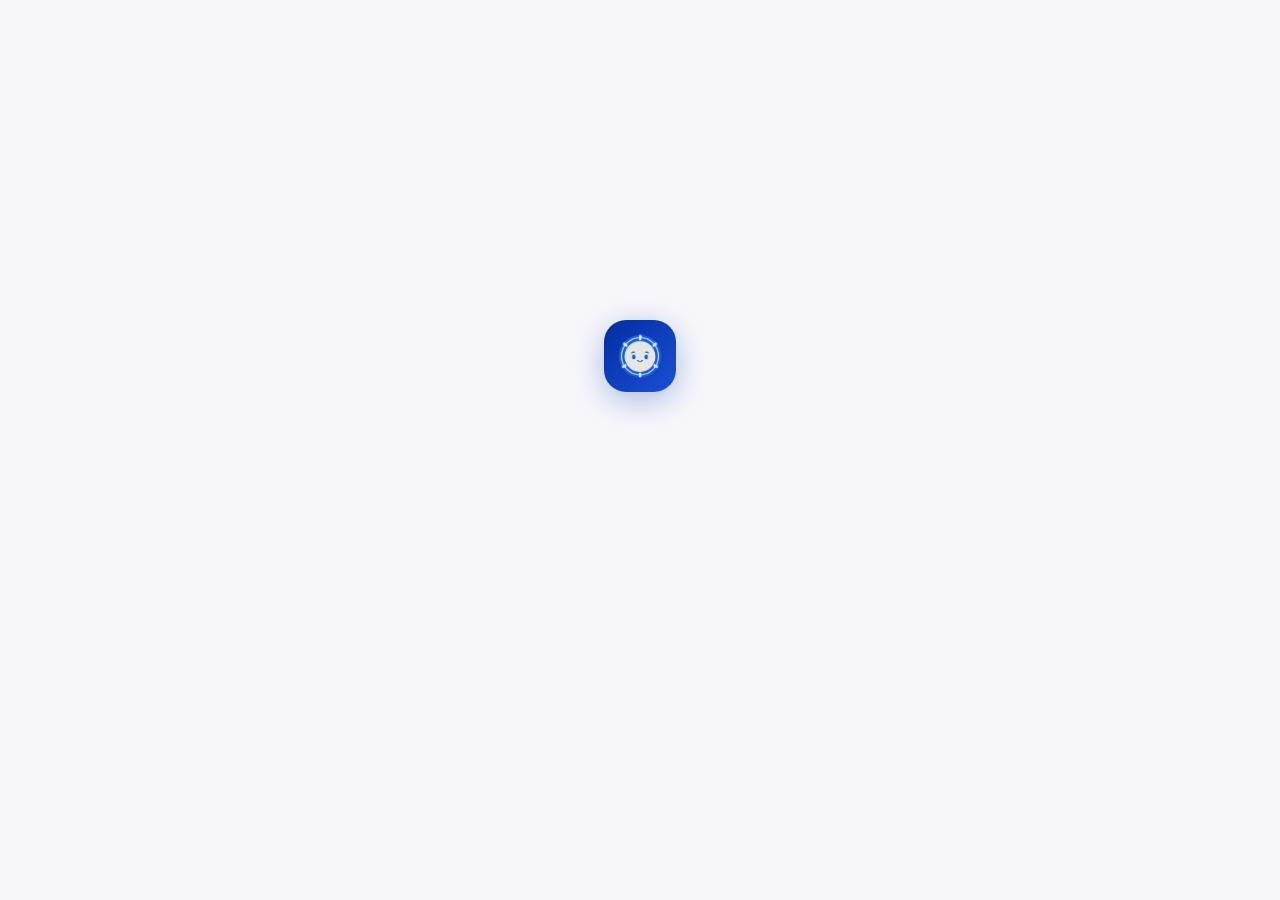
<file: templates/index.html>
<!DOCTYPE html>
<html lang="en">
<head>
  <meta charset="UTF-8"/>
  <meta name="viewport" content="width=device-width, initial-scale=1.0"/>
  <title>Samphor Expert System</title>
  <link rel="preconnect" href="https://fonts.googleapis.com">
  <link rel="preconnect" href="https://fonts.gstatic.com" crossorigin>
  <link href="https://fonts.googleapis.com/css2?family=Manrope:wght@400;500;600;700&family=DM+Sans:opsz,wght@9..40,400;9..40,500&display=swap" rel="stylesheet">
  <link rel="stylesheet" href="/static/drum-mode.css">
<style>
*, *::before, *::after { box-sizing: border-box; margin: 0; padding: 0; }

:root {
  --red:        #CC0001;
  --navy:       #032EA1;
  --ink:        #160211;
  --ink-mid:    rgba(22,2,17,0.55);
  --ink-faint:  rgba(22,2,17,0.07);
  --glass:      rgba(255,255,255,0.60);
  --glass-b:    rgba(255,255,255,0.88);
  --bub-shadow: 0 2px 12px rgba(3,46,161,0.08), 0 0 0 1px rgba(22,2,17,0.055);
}

html, body {
  height: 100%; overflow: hidden;
  font-family: 'Manrope', sans-serif;
  background: #f7f7fb;
}

/* ─── BUBBLE CANVAS ─────────────────────────────────────────────── */
#bubble-canvas {
  position: fixed; inset: 0;
  pointer-events: none; z-index: 0;
  overflow: hidden;
}
.b-bubble {
  position: absolute;
  border-radius: 50%;
  will-change: transform, opacity, background;
  animation: bubbleRise linear forwards;
}
@keyframes bubbleRise {
  0%   { transform: translateY(0)   scale(1);    opacity: 0; }
  8%   { opacity: 1; }
  40%  { transform: translateY(calc(var(--dist) * 0.4)) scale(0.95); opacity: 0.85; }
  55%  { transform: translateY(calc(var(--dist) * 0.55)) scale(0.7);  opacity: 0.4; }
  100% { transform: translateY(var(--dist))             scale(0.08); opacity: 0; }
}

/* ─── APP SHELL ─────────────────────────────────────────────────── */
.app {
  position: relative; z-index: 1;
  width: 100%; max-width: 860px;
  height: 100vh; margin: 0 auto;
  display: flex; flex-direction: column;
}

/* ─── INTRO OVERLAY ─────────────────────────────────────────────── */
#intro-overlay {
  position: fixed; inset: 0; z-index: 50;
  display: flex; flex-direction: column;
  align-items: center; justify-content: center;
  background: #f7f7fb;
  transition: opacity 0.6s ease;
}
#intro-overlay.hidden { opacity: 0; pointer-events: none; }

/* Icon wrapper */
#intro-icon {
  position: relative;
  display: flex; align-items: center; justify-content: center;
  opacity: 0;
  transform: translateY(-60px);
  transition: transform 0.7s cubic-bezier(0.34,1.56,0.64,1), opacity 0.5s ease;
  margin-bottom: 40px;
}
#intro-icon.dropped {
  opacity: 1;
  transform: translateY(0);
}

/* The icon box itself */
.intro-logo {
  width: 72px; height: 72px;
  background: linear-gradient(135deg, var(--navy) 0%, #1a4fd6 100%);
  border-radius: 22px;
  display: flex; align-items: center; justify-content: center;
  box-shadow: 0 8px 32px rgba(3,46,161,0.30);
  position: relative; z-index: 2;
}

/* Light beams */
.beam-ring {
  position: absolute;
  border-radius: 50%;
  background: radial-gradient(circle, rgba(3,46,161,0.18) 0%, transparent 70%);
  animation: none;
  opacity: 0;
  z-index: 1;
}
.beam-ring.active {
  animation: beamPulse 1.8s ease-out forwards;
}
.beam-ring:nth-child(1) { width: 160px; height: 160px; animation-delay: 0s; }
.beam-ring:nth-child(2) { width: 260px; height: 260px; animation-delay: 0.2s; background: radial-gradient(circle, rgba(204,0,1,0.10) 0%, transparent 70%); }
.beam-ring:nth-child(3) { width: 380px; height: 380px; animation-delay: 0.4s; }
@keyframes beamPulse {
  0%   { opacity: 0;    transform: scale(0.3); }
  30%  { opacity: 1; }
  100% { opacity: 0;    transform: scale(1); }
}

/* Typewriter text */
#intro-text {
  font-size: 30px; font-weight: 400;
  color: var(--ink-mid); text-align: center;
  min-height: 44px; max-width: 640px;
  opacity: 0; transition: opacity 0.4s ease;
  line-height: 1.5; margin-bottom: 0;
}
#intro-text.visible { opacity: 1; }
#intro-text .cursor {
  display: inline-block; width: 3px; height: 1em;
  background: var(--navy); margin-left: 2px;
  vertical-align: text-bottom;
  animation: blink 0.8s step-end infinite;
}
@keyframes blink { 0%,100%{opacity:1} 50%{opacity:0} }

/* Rapport questions in intro */
#intro-questions {
  margin-top: 32px;
  display: flex; flex-direction: column; gap: 10px;
  align-items: center; width: 100%; max-width: 580px;
  opacity: 0; transition: opacity 0.4s ease;
  padding: 0 24px;
}
#intro-questions.visible { opacity: 1; }

.intro-input-wrap {
  display: flex; gap: 10px; width: 100%;
  background: #fff;
  border: 2px solid rgba(3,46,161,0.22);
  border-radius: 16px; padding: 10px 12px 10px 20px;
  box-shadow: 0 2px 12px rgba(3,46,161,0.08);
  transition: border-color 0.2s, box-shadow 0.2s;
  cursor: text;
}
.intro-input-wrap:focus-within {
  border-color: rgba(3,46,161,0.45);
  box-shadow: 0 2px 20px rgba(3,46,161,0.14), 0 0 0 3px rgba(3,46,161,0.06);
}
#intro-answer {
  flex: 1; border: none; outline: none;
  font-size: 22px; font-family: 'Manrope', sans-serif;
  color: var(--ink); background: transparent;
  padding: 8px 0; min-height: 48px;
}
#intro-answer::placeholder { color: #9aa3b2; }
#intro-submit {
  background: var(--navy);
  border: none; border-radius: 10px;
  width: 46px; height: 46px;
  display: flex; align-items: center; justify-content: center;
  cursor: pointer;
  box-shadow: 0 2px 8px rgba(3,46,161,0.28);
  transition: background 0.18s, transform 0.12s;
  flex-shrink: 0; align-self: center;
}
#intro-submit:hover { background: #1a4fd6; transform: scale(1.07); }
#intro-submit:active { background: #021f80; transform: scale(0.95); }

/* ─── LANDING ────────────────────────────────────────────────────── */
#landing {
  position: absolute; inset: 0;
  display: flex; flex-direction: column;
  align-items: center; justify-content: center;
  padding: 40px 24px 20px;
  transition: opacity 0.3s ease, transform 0.3s ease;
}
.logo-mark {
  width: 52px; height: 52px;
  background: linear-gradient(135deg, var(--navy) 0%, #1a4fd6 100%);
  border-radius: 16px;
  display: flex; align-items: center; justify-content: center;
  margin-bottom: 20px; flex-shrink: 0;
  box-shadow: 0 4px 20px rgba(3,46,161,0.26);
}
.heading {
  font-size: 26px; font-weight: 500;
  color: var(--ink); text-align: center;
  margin-bottom: 6px; letter-spacing: -0.3px;
}
.subheading {
  font-size: 14px; color: var(--ink-mid);
  text-align: center; margin-bottom: 32px; font-weight: 400;
}
.suggestions-label {
  font-size: 11px; font-weight: 700;
  color: var(--ink-mid); text-transform: uppercase;
  letter-spacing: 0.08em; margin-bottom: 12px; text-align: center;
}
.landing-chips {
  display: flex; flex-wrap: wrap;
  gap: 8px; justify-content: center; max-width: 620px;
}

body.chat-active #landing {
  opacity: 0; transform: translateY(-20px); pointer-events: none;
}

/* ─── CHAT BOX ───────────────────────────────────────────────────── */
#chat-box {
  position: absolute; inset: 0;
  display: flex; flex-direction: column;
  overflow-y: auto; padding: 20px 24px 8px;
  gap: 4px; opacity: 0; pointer-events: none;
  transition: opacity 0.3s ease; scroll-behavior: smooth;
}
#chat-box::-webkit-scrollbar { width: 3px; }
#chat-box::-webkit-scrollbar-thumb { background: rgba(3,46,161,0.15); border-radius: 3px; }
body.chat-active #chat-box { opacity: 1; pointer-events: auto; }

/* ─── FLOATING ACTION BUTTONS ────────────────────────────────────── */
.action-bar {
  position: fixed; bottom: 96px;
  right: calc(50% - 430px + 16px);
  display: none; gap: 6px; z-index: 10;
  flex-direction: column; align-items: flex-end;
}
body.chat-active .action-bar { display: flex; }
@media (max-width: 900px) { .action-bar { right: 16px; } }

.action-btn {
  background: var(--glass); border: 1px solid var(--glass-b);
  backdrop-filter: blur(12px); -webkit-backdrop-filter: blur(12px);
  border-radius: 20px; padding: 7px 14px;
  font-family: 'Manrope', sans-serif; font-size: 11px;
  font-weight: 600; color: var(--ink-mid);
  letter-spacing: 0.06em; text-transform: uppercase;
  cursor: pointer; white-space: nowrap;
  box-shadow: 0 2px 8px rgba(3,46,161,0.10);
  transition: background 0.18s, color 0.18s, box-shadow 0.18s, transform 0.12s;
}
.action-btn:hover {
  background: #fff; color: var(--navy);
  box-shadow: 0 4px 16px rgba(3,46,161,0.18); transform: translateY(-1px);
}
.action-btn:active { transform: translateY(0); }
.action-btn.danger:hover { color: var(--red); }

/* ─── MESSAGES ───────────────────────────────────────────────────── */
@keyframes floatUp {
  from { opacity: 0; transform: translateY(14px); }
  to   { opacity: 1; transform: translateY(0); }
}
.msg-group {
  display: flex; flex-direction: column;
  max-width: 76%; gap: 4px;
  animation: floatUp 0.28s cubic-bezier(0.22,0.61,0.36,1) both;
}
.msg-group.user { align-self: flex-end; align-items: flex-end; }
.msg-group.bot  { align-self: flex-start; align-items: flex-start; }

/* Bot label row — icon + text */
.msg-label {
  display: flex; align-items: center; gap: 5px;
  font-size: 10px; font-weight: 600;
  color: var(--ink-mid); text-transform: uppercase;
  letter-spacing: 0.09em; padding: 0 2px;
}
.msg-label .bot-icon {
  width: 16px; height: 16px;
  background: linear-gradient(135deg, var(--navy) 0%, #1a4fd6 100%);
  border-radius: 5px;
  display: flex; align-items: center; justify-content: center;
  flex-shrink: 0;
}

.msg-bubble {
  padding: 11px 14px; font-size: 14px;
  color: var(--ink); font-weight: 400;
  line-height: 1.65; word-break: break-word;
  box-shadow: var(--bub-shadow);
  transition: box-shadow 0.2s;
}
.msg-bubble:hover { box-shadow: 0 4px 18px rgba(3,46,161,0.11), 0 0 0 1px rgba(22,2,17,0.07); }
.msg-group.user .msg-bubble {
  background: linear-gradient(135deg, rgba(204,0,1,0.07) 0%, rgba(204,0,1,0.03) 100%);
  border: 1px solid rgba(204,0,1,0.14);
  border-radius: 14px 14px 4px 14px;
}
.msg-group.bot .msg-bubble {
  background: linear-gradient(135deg, rgba(3,46,161,0.07) 0%, rgba(3,46,161,0.03) 100%);
  border: 1px solid rgba(3,46,161,0.12);
  border-radius: 14px 14px 14px 4px;
}
.msg-bubble p { margin: 0 0 4px; }
.msg-bubble p:last-child { margin-bottom: 0; }
.msg-bubble ol { padding-left: 18px; margin: 4px 0; }
.msg-bubble li { margin: 3px 0; }

.confidence-score {
  font-size: 10px; color: rgba(3,46,161,0.42);
  padding: 0 2px; font-weight: 500;
}

/* ─── FEEDBACK ───────────────────────────────────────────────────── */
.feedback-row { display: flex; gap: 2px; margin-top: 1px; }
.fb-btn {
  background: none; border: none; cursor: pointer;
  width: 26px; height: 26px;
  display: flex; align-items: center; justify-content: center;
  border-radius: 6px; opacity: 0.28;
  transition: opacity 0.15s, background 0.15s, transform 0.12s;
}
.fb-btn:hover { opacity: 0.75; background: var(--ink-faint); transform: scale(1.15); }
.fb-btn.active { opacity: 1; }
.feedback-row.voted .fb-btn { cursor: default; }

/* ─── CHIPS ──────────────────────────────────────────────────────── */
.chip {
  background: var(--glass); border: 1px solid var(--glass-b);
  backdrop-filter: blur(8px); -webkit-backdrop-filter: blur(8px);
  border-radius: 20px; padding: 9px 16px;
  font-size: 13px; font-family: 'DM Sans', sans-serif;
  color: var(--ink); cursor: pointer; font-weight: 500;
  box-shadow: 0 1px 6px rgba(3,46,161,0.07), 0 0 0 1px rgba(22,2,17,0.05);
  transition: background 0.18s, box-shadow 0.18s, transform 0.12s, border-color 0.18s;
}
.chip:hover {
  background: #fff; border-color: rgba(3,46,161,0.24);
  box-shadow: 0 3px 14px rgba(3,46,161,0.13); transform: translateY(-2px);
}
.chip:active { transform: translateY(0); }
.reply-chips {
  display: flex; flex-wrap: wrap; gap: 6px; padding: 4px 0 6px;
  animation: floatUp 0.28s cubic-bezier(0.22,0.61,0.36,1) both;
  animation-delay: 0.08s;
}

/* ─── TYPING INDICATOR ───────────────────────────────────────────── */
.typing-indicator {
  align-self: flex-start; display: none; gap: 5px; align-items: center;
  padding: 12px 16px;
  background: linear-gradient(135deg, rgba(3,46,161,0.07) 0%, rgba(3,46,161,0.03) 100%);
  border: 1px solid rgba(3,46,161,0.12);
  border-radius: 14px 14px 14px 4px;
  box-shadow: var(--bub-shadow); margin-top: 2px;
}
.typing-indicator span {
  display: inline-block; width: 7px; height: 7px;
  background: rgba(3,46,161,0.42); border-radius: 50%;
  animation: bounce 1.2s infinite;
}
.typing-indicator span:nth-child(2) { animation-delay: 0.2s; }
.typing-indicator span:nth-child(3) { animation-delay: 0.4s; }
@keyframes bounce {
  0%,60%,100% { transform: translateY(0); }
  30%          { transform: translateY(-6px); }
}

/* ─── MEDIA LINKS ────────────────────────────────────────────────── */
.media-links { display: flex; flex-direction: column; gap: 3px; padding: 2px 0; }
.media-link { font-size: 12px; color: var(--navy); text-decoration: none; opacity: 0.75; transition: opacity 0.15s; }
.media-link:hover { opacity: 1; text-decoration: underline; }

/* ─── DRUM IMAGE IN CHAT ─────────────────────────────────────────── */
.msg-drum-img {
  width: 100%; max-width: 380px;
  margin-bottom: 8px;
  border-radius: 16px; overflow: hidden;
  box-shadow: 0 4px 20px rgba(3,46,161,0.18);
  background: linear-gradient(135deg,rgba(3,46,161,0.06) 0%,rgba(3,46,161,0.02) 100%);
}
.msg-drum-img img {
  width: 100%; height: auto; display: block;
}

/* ─── WIKI IMAGE CARDS (2.5× original) ──────────────────────────── */
.wiki-images {
  display: flex; flex-wrap: wrap; gap: 12px;
  padding: 6px 0 8px;
  animation: floatUp 0.28s cubic-bezier(0.22,0.61,0.36,1) both;
  animation-delay: 0.12s;
}
.wiki-img-card {
  border-radius: 14px; overflow: hidden;
  border: 1px solid rgba(3,46,161,0.14);
  box-shadow: 0 3px 14px rgba(3,46,161,0.12);
  background: #fff;
  display: flex; flex-direction: column;
  width: 325px; flex-shrink: 0;
  transition: transform 0.15s, box-shadow 0.15s;
  text-decoration: none;
}
.wiki-img-card:hover {
  transform: translateY(-3px);
  box-shadow: 0 6px 24px rgba(3,46,161,0.22);
}
.wiki-img-card img {
  width: 100%; height: 215px;
  object-fit: cover; display: block;
}
.wiki-img-label {
  font-size: 13px; font-weight: 600;
  color: var(--ink-mid); padding: 8px 12px 10px;
  white-space: nowrap; overflow: hidden; text-overflow: ellipsis;
  letter-spacing: 0.02em;
}

/* ─── SAVE TOAST ─────────────────────────────────────────────────── */
#save-toast {
  position: fixed;
  bottom: 160px;
  right: calc(50% - 430px + 16px);
  background: #fff;
  border: 1px solid rgba(3,46,161,0.18);
  border-radius: 12px;
  padding: 12px 16px;
  box-shadow: 0 4px 24px rgba(3,46,161,0.16);
  font-size: 12px; font-family: 'Manrope', sans-serif;
  color: var(--ink); z-index: 20;
  max-width: 270px; line-height: 1.55;
  opacity: 0; transform: translateY(10px);
  transition: opacity 0.28s ease, transform 0.28s ease;
  pointer-events: none;
}
#save-toast.visible { opacity: 1; transform: translateY(0); }
#save-toast strong { color: var(--navy); display: block; margin-bottom: 2px; }
#save-toast span   { color: var(--ink-mid); font-size: 11px; }
@media (max-width: 900px) { #save-toast { right: 16px; } }

/* ─── INPUT BAR ──────────────────────────────────────────────────── */
.content-area { flex: 1; position: relative; min-height: 0; overflow: hidden; }
.input-bar-wrapper { flex-shrink: 0; padding: 10px 24px 24px; }
.input-bar {
  display: flex; align-items: center; gap: 2px;
  background: #fff;
  border: 1.5px solid rgba(22,2,17,0.20);
  border-radius: 14px; padding: 6px 8px 6px 16px;
  box-shadow: 0 2px 16px rgba(3,46,161,0.07);
  transition: border-color 0.2s, box-shadow 0.2s;
}
.input-bar:focus-within {
  border-color: rgba(3,46,161,0.40);
  box-shadow: 0 2px 20px rgba(3,46,161,0.14), 0 0 0 3px rgba(3,46,161,0.06);
}
#user-input {
  flex: 1; border: none; outline: none;
  font-size: 14px; font-family: 'Manrope', sans-serif;
  color: var(--ink); background: transparent; padding: 7px 0;
}
#user-input::placeholder { color: #9aa3b2; }
#user-input:disabled { opacity: 0.45; }

.icon-btn {
  background: none; border: none; cursor: pointer;
  width: 36px; height: 36px;
  display: flex; align-items: center; justify-content: center;
  border-radius: 8px; flex-shrink: 0; padding: 0;
  transition: background 0.15s, transform 0.12s;
}
.icon-btn:hover { background: var(--ink-faint); transform: scale(1.08); }
.icon-btn:active { transform: scale(0.96); }
.icon-btn:disabled { opacity: 0.35; cursor: default; }
.icon-btn:disabled:hover { background: none; transform: none; }

#send-btn {
  background: var(--navy); border-radius: 10px;
  width: 36px; height: 36px;
  box-shadow: 0 2px 8px rgba(3,46,161,0.28);
  transition: background 0.18s, box-shadow 0.18s, transform 0.12s;
}
#send-btn:hover { background: #1a4fd6; box-shadow: 0 4px 16px rgba(3,46,161,0.40); transform: scale(1.08); }
#send-btn:active { background: #021f80; transform: scale(0.95); box-shadow: 0 1px 6px rgba(3,46,161,0.20); }
#send-btn:disabled { background: rgba(3,46,161,0.22); box-shadow: none; transform: none; }
#send-btn svg { stroke: #fff; }

</style>
</head>
<body>

<!-- Floating bubble canvas -->
<div id="bubble-canvas" aria-hidden="true"></div>

<!-- ═══ Theatre Overlay (drum mode entrance) ════════════════════════
     Images start off-screen; JS adds .dm-in to trigger each slide.
     Side curtains reuse one image; right instance is CSS-mirrored.
══════════════════════════════════════════════════════════════════ -->
<div id="theatre-overlay" aria-hidden="true">

  <!-- Warm ember ambient glows — Fix 5 background dim, Fix 6 recolor -->
  <div class="stage-glow stage-glow-1"></div>
  <div class="stage-glow stage-glow-2"></div>
  <div class="stage-glow stage-glow-3"></div>

  <!-- Top curtain wrapper needed for ::before/::after shading overlays -->
  <div id="curtain-top-wrap">
    <img id="curtain-top" src="/images/top-curtain.png" alt="">
  </div>

  <div id="curtain-left-wrap">
    <img src="/images/side%20curtain.png" alt="">
  </div>
  <div id="curtain-right-wrap">
    <!-- scaleX(-1) on img via CSS — no separate right-side asset -->
    <img src="/images/side%20curtain.png" alt="">
  </div>

  <!-- Textile wrapper needed for ::before shading overlay -->
  <div id="textile-bottom-wrap">
    <img id="textile-bottom" src="/images/textiles.png" alt="">
  </div>

  <!-- statue-shake inner div handles horizontal tremor; outer wrap handles vertical rise -->
  <div id="statue-left-wrap">
    <div class="statue-shake">
      <img src="/images/statue.png" alt="">
    </div>
  </div>
  <div id="statue-right-wrap">
    <div class="statue-shake">
      <img src="/images/statue.png" alt="">
    </div>
  </div>

</div>

<!-- ═══ Drum UI (bot icon, drum circles, note lanes) ═══════════════ -->
<div id="drum-ui" aria-label="Drum play mode">
  <button id="drum-exit-btn" title="Back to chat">← Back to chat</button>

  <!-- Tutorial results — shown after all notes resolve -->
  <div id="tutorial-results" role="dialog" aria-modal="true" aria-label="Tutorial results">
    <div class="tr-card">
      <div class="tr-title">Tutorial complete</div>
      <div id="tr-pct">—</div>
      <div id="tr-detail">— / — notes hit</div>
      <div class="tr-buttons">
        <button id="tr-retry">Try again</button>
        <button id="tr-stop">Stop</button>
      </div>
    </div>
  </div>

  <div id="drum-bot-icon" aria-hidden="true">
    <img src="/static/Samspert-Icon.png" width="36" height="36" style="display:block;object-fit:contain;" alt="Samspert">
  </div>

  <div id="drum-circles">
    <div class="drum-wrapper">
      <!-- Tutorial controls (Left of big drum) -->
      <div id="tutorial-controls">
        <div class="tc-row">
          <button id="tutorial-start-btn" title="Start tutorial">Play Tutorial</button>
          <button id="tutorial-stop-btn"  title="Stop tutorial" style="display:none">Stop</button>
        </div>
        <div class="tc-row" id="tutorial-level-select">
          <button class="tl-btn tl-active" data-level="1">Lv 1</button>
          <button class="tl-btn"           data-level="2">Lv 2</button>
          <button class="tl-btn"           data-level="3">Lv 3</button>
        </div>
        <div id="tutorial-space-hint">Press Space to start</div>
      </div>
      <!-- Big Head (centre) — larger playing surface -->
      <div class="img-container" id="BigHead" aria-label="Samphor big head — click to play">
        <img src="/static/Drum_image/SamphorDrumDesign11.png" alt="" id="Rim">
        <img src="/static/Drum_image/SamphorDrumDesign7.png"  alt="" id="Middle">
        <img src="/static/Drum_image/SamphorDrumDesign3.png"  alt="" id="Center">
      </div>
      <!-- Small Head (Right) -->
      <div class="img-container small-head" id="SmallHead" aria-label="Samphor small head — click to play">
        <img src="/static/Drum_image/SamphorDrumDesign11.png" alt="" id="SmallRim">
        <img src="/static/Drum_image/SamphorDrumDesign7.png"  alt="" id="SmallMiddle">
        <img src="/static/Drum_image/SamphorDrumDesign3.png"  alt="" id="SmallCenter">
      </div>
    </div>
  </div>

  <div id="note-lanes" role="group" aria-label="Note lanes">
    <div class="note-lane" data-key="A"><span class="note-lane-key">A</span></div>
    <div class="note-lane" data-key="S"><span class="note-lane-key">S</span></div>
    <div class="note-lane" data-key="D"><span class="note-lane-key">D</span></div>
    <div class="note-lane" data-key="F"><span class="note-lane-key">F</span></div>
    <div class="note-lane" data-key="H"><span class="note-lane-key">H</span></div>
    <div class="note-lane" data-key="J"><span class="note-lane-key">J</span></div>
    <div class="note-lane" data-key="K"><span class="note-lane-key">K</span></div>
    <div class="note-lane" data-key="L"><span class="note-lane-key">L</span></div>
  </div>

  <!-- Hit/miss feedback text — appears below the lanes -->
  <div id="tutorial-feedback-bar" aria-live="polite" aria-atomic="true">
    <span id="tutorial-feedback-text"></span>
  </div>
</div>

<!-- Intro overlay -->
<div id="intro-overlay">
  <div id="intro-icon">
    <div class="beam-ring"></div>
    <div class="beam-ring"></div>
    <div class="beam-ring"></div>
    <div class="intro-logo">
      <img src="/static/Samspert-Icon.png" width="48" height="48" style="display:block;object-fit:contain;" alt="Samspert">
    </div>
  </div>
  <p id="intro-text"><span class="cursor"></span></p>
  <div id="intro-questions">
    <div class="intro-input-wrap">
      <input id="intro-answer" type="text" autocomplete="off" placeholder="Type your answer..."/>
      <button id="intro-submit" aria-label="Submit answer">
        <svg width="16" height="16" viewBox="0 0 24 24" fill="none" stroke="#fff" stroke-width="2.5" stroke-linecap="round" stroke-linejoin="round">
          <path d="M5 12h14"/><path d="M12 5l7 7-7 7"/>
        </svg>
      </button>
    </div>
  </div>
</div>

<!-- Floating action buttons -->
<div class="action-bar" aria-label="Chat actions">
  <button id="drum-mode-btn" class="action-btn" title="Switch to drum play mode">Drum mode</button>
  <button id="download-btn"  class="action-btn" title="Download chat history">Save history</button>
  <button id="reset-btn"     class="action-btn danger" title="Reset session">Reset</button>
</div>

<div class="app">
  <div class="content-area">

    <!-- Landing -->
    <div id="landing">
      <div class="logo-mark" aria-hidden="true">
        <img src="/static/Samspert-Icon.png" width="36" height="36" style="display:block;object-fit:contain;" alt="Samspert">
      </div>
      <h1 class="heading">Ask Samspert anything</h1>
      <p class="subheading">Your guide to the Samphor, Cambodia's sacred barrel drum</p>
      <p class="suggestions-label">Try asking</p>
      <div class="landing-chips">
        <button class="chip landing-chip">What is the Samphor drum?</button>
        <button class="chip landing-chip">How is the Samphor played?</button>
        <button class="chip landing-chip">What ceremonies use the Samphor?</button>
        <button class="chip landing-chip">Tell me about Angkor and the Samphor</button>
      </div>
    </div>

    <!-- Chat thread -->
    <div id="chat-box">
      <div id="typing" class="typing-indicator" aria-label="Samspert is typing" aria-live="polite">
        <span></span><span></span><span></span>
      </div>
    </div>

  </div>

  <!-- Input bar -->
  <div class="input-bar-wrapper">
    <div class="input-bar">
      <input id="user-input" type="text"
        placeholder="Ask me anything about the Samphor drum"
        autocomplete="off" aria-label="Message input"/>
      <button id="send-btn" class="icon-btn" title="Send message" aria-label="Send message">
        <svg width="17" height="17" viewBox="0 0 24 24" fill="none" stroke="#fff" stroke-width="2.5" stroke-linecap="round" stroke-linejoin="round" aria-hidden="true">
          <path d="M5 12h14"/><path d="M12 5l7 7-7 7"/>
        </svg>
      </button>
    </div>
  </div>
</div>

<script>
/* ═══════════════════════════════════════════════════════════════════
   BUBBLE SYSTEM
   Rising bubbles: random sizes, red+navy colours, fade+shrink at 40%
═══════════════════════════════════════════════════════════════════ */
(function() {
  const canvas  = document.getElementById('bubble-canvas');
  const COLORS  = [
    'rgba(230,0,0,VAL)',
    'rgba(10,60,210,VAL)',
    'rgba(255,30,30,VAL)',
    'rgba(30,90,235,VAL)',
    'rgba(210,0,0,VAL)',
    'rgba(0,50,200,VAL)',
    'rgba(255,60,60,VAL)',
    'rgba(50,100,255,VAL)',
  ];

  function spawnBubble() {
    const size   = 80 + Math.random() * 240;    // 80–320 px — larger bubbles
    const left   = Math.random() * 100;         // % across screen
    const dur    = 7 + Math.random() * 9;       // 7–16 s
    const blur   = 10 + Math.random() * 24;     // less blur = more visible
    const op     = (0.22 + Math.random() * 0.24).toFixed(3); // 0.22–0.46
    const colorT = COLORS[Math.floor(Math.random() * COLORS.length)].replace('VAL', op);

    const dist   = -(window.innerHeight * 1.1); // travel distance upward

    const el     = document.createElement('div');
    el.className = 'b-bubble';
    el.style.cssText = [
      `width:${size}px`, `height:${size}px`,
      `left:${left}%`,
      `bottom:-${size}px`,
      `background:radial-gradient(circle, ${colorT} 0%, transparent 72%)`,
      `filter:blur(${blur}px)`,
      `--dist:${dist}px`,
      `animation-duration:${dur}s`,
      `animation-delay:${(Math.random() * 3).toFixed(2)}s`,
    ].join(';');

    canvas.appendChild(el);
    const totalMs = (dur + 3) * 1000;
    setTimeout(() => el.remove(), totalMs);
  }

  // Spawn initial batch then keep feeding
  for (let i = 0; i < 8; i++) setTimeout(spawnBubble, i * 600);
  setInterval(spawnBubble, 1800);
})();

/* ═══════════════════════════════════════════════════════════════════
   INTRO SEQUENCE
═══════════════════════════════════════════════════════════════════ */
const RAPPORT_QUESTIONS = [
  { q: 'How are you doing today?',         key: 'mood'       },
  { q: 'What is your name?',               key: 'name'       },
  { q: 'What do you do for a living?',     key: 'occupation' },
  { q: 'Have you heard of the Samphor drum before?', key: 'familiarity' },
];
const INTRO_DONE_KEY = 'samphor-intro-v1';
const userData = {};
let introQIdx  = 0;

const introOverlay   = document.getElementById('intro-overlay');
const introIcon      = document.getElementById('intro-icon');
const introText      = document.getElementById('intro-text');
const introQuestions = document.getElementById('intro-questions');
const introAnswer    = document.getElementById('intro-answer');
const introSubmit    = document.getElementById('intro-submit');

function delay(ms) { return new Promise(r => setTimeout(r, ms)); }

function extractNameFromInput(val) {
  val = val.trim().replace(/[.,!?]+$/, '').replace(/^[.,!?]+/, '');
  const skipWords = ["skip","pass","private","anonymous","secret","nothing","nope","no"];
  if (skipWords.some(w => val.toLowerCase().split(/\s+/).includes(w))) return '';
  const greetingWords = ["hello","hi","hey","greetings","howdy","hiya","sup","yo","good morning","good afternoon","good evening","good day"];
  if (greetingWords.includes(val.toLowerCase().trim())) return '';
  const prefixes = [
    "my name is","i'm called","i am called","you can call me",
    "call me","the name is","my name's","they call me","just call me","people call me",
    "im called","im known as","im","name is","name's","it's","i'm","i am",
  ].sort((a, b) => b.length - a.length);
  const lower = val.toLowerCase();
  for (const prefix of prefixes) {
    if (lower.startsWith(prefix)) {
      val = val.slice(prefix.length).trim().replace(/^[.,!?]+/, '').replace(/[.,!?]+$/, '');
      break;
    }
  }
  const words = val.trim().split(/\s+/).filter(Boolean);
  if (!words.length) return '';
  const name = words.length > 2 ? words.slice(0, 2).join(' ') : words.join(' ');
  return name.replace(/\b\w/g, c => c.toUpperCase());
}

function getTimeGreeting() {
  const h = new Date().getHours();
  if (h >= 5 && h < 12) return 'Good morning!';
  if (h >= 12 && h < 17) return 'Good afternoon!';
  return 'Good evening!';
}

function typeText(el, text, speed = 28) {
  return new Promise(resolve => {
    el.classList.add('visible');
    let i = 0;
    const cursor = el.querySelector('.cursor');
    el.textContent = '';
    if (cursor) el.appendChild(cursor);
    const interval = setInterval(() => {
      if (i < text.length) {
        const span = document.createElement('span');
        span.textContent = text[i];
        el.insertBefore(span, cursor);
        i++;
      } else {
        clearInterval(interval);
        resolve();
      }
    }, speed);
  });
}

async function runIntroSequence() {
  // Step 1: icon slides down
  await delay(300);
  introIcon.classList.add('dropped');
  await delay(750);

  // Step 2: light beams
  introIcon.querySelectorAll('.beam-ring').forEach((r, i) => {
    setTimeout(() => r.classList.add('active'), i * 200);
  });
  await delay(1200);

  // Step 3: typewriter description with time-aware greeting
  await typeText(introText, getTimeGreeting() + ' I\'m Samspert, your intelligent guide to the Samphor — Cambodia\'s sacred barrel drum.', 30);
  await delay(600);

  // Step 4: rapport questions
  introQuestions.classList.add('visible');
  await delay(200);
  await askNextQuestion();
}

async function askNextQuestion() {
  const q = RAPPORT_QUESTIONS[introQIdx];
  introText.classList.remove('visible');
  introText.textContent = '';
  const cursor = document.createElement('span');
  cursor.className = 'cursor';
  introText.appendChild(cursor);
  await delay(100);
  await typeText(introText, q.q, 32);
  introAnswer.value = '';
  introAnswer.focus();
}

async function submitIntroAnswer() {
  const val = introAnswer.value.trim();
  if (!val) return;
  const key = RAPPORT_QUESTIONS[introQIdx].key;
  userData[key] = (key === 'name') ? (extractNameFromInput(val) || val) : val;
  introQIdx++;

  if (introQIdx < RAPPORT_QUESTIONS.length) {
    introAnswer.value = '';
    await askNextQuestion();
  } else {
    // All done — dismiss intro, pre-set backend context, then greet
    await delay(200);
    introText.classList.remove('visible');
    introText.textContent = '';
    introQuestions.classList.remove('visible');
    await delay(300);
    try { localStorage.setItem(INTRO_DONE_KEY, JSON.stringify(userData)); } catch(e) {}

    // Tell the backend who this user is so the ML engine skips its own
    // onboarding and the first real question is never hijacked.
    const name = (userData.name || '').trim();
    const occ  = (userData.occupation || '').trim();
    fetch('/user-context', {
      method: 'POST', headers: {'Content-Type': 'application/json'},
      body: JSON.stringify({ name, occupation: occ }),
    }).catch(() => {});

    dismissIntro();

    // Build a personalised greeting
    let greeting = name ? `Hello, ${name}!` : 'Hello!';
    greeting += ' I\'m Samspert — your guide to Cambodia\'s sacred barrel drum.';
    if (occ) {
      const cleanOcc = occ.replace(/^(i['’]?m\s+a|i\s+am\s+a|as\s+a|a)\s+/i, '').trim();
      greeting += ` As a ${cleanOcc}, you might find the instrument's deep ties to Cambodian court music and ceremonial ritual especially fascinating.`;
    }
    greeting += ' What would you like to know?';

    setTimeout(() => {
      enterChatState();
      addBotMessage(greeting, [
        'What is the Samphor drum?',
        'How is the Samphor played?',
        'What ceremonies use the Samphor?',
      ], null, null, null);
    }, 700);
  }
}

function dismissIntro() {
  introOverlay.classList.add('hidden');
  setTimeout(() => { introOverlay.style.display = 'none'; }, 650);
}

introSubmit.addEventListener('click', submitIntroAnswer);
introAnswer.addEventListener('keydown', e => {
  if (e.key === 'Enter') { e.preventDefault(); submitIntroAnswer(); }
});
document.querySelector('.intro-input-wrap').addEventListener('click', () => introAnswer.focus());

/* ═══════════════════════════════════════════════════════════════════
   MAIN CHAT LOGIC
═══════════════════════════════════════════════════════════════════ */
const chatBox  = document.getElementById('chat-box');
const typing   = document.getElementById('typing');
const input    = document.getElementById('user-input');
const sendBtn  = document.getElementById('send-btn');
const resetBtn = document.getElementById('reset-btn');

const STORAGE_KEY    = 'samphor-chat-v1';
const askedQuestions = new Set();

function enterChatState() { document.body.classList.add('chat-active'); }
function exitChatState()  { document.body.classList.remove('chat-active'); }

function showTyping() {
  chatBox.appendChild(typing);
  typing.style.display = 'flex';
  chatBox.scrollTop = chatBox.scrollHeight;
}
function hideTyping() { typing.style.display = 'none'; }

function escapeHTML(str) {
  return str.replace(/&/g,'&amp;').replace(/</g,'&lt;').replace(/>/g,'&gt;').replace(/"/g,'&quot;');
}

function parseMessageText(text) {
  const escaped = escapeHTML(text);
  if (/^\d+\.\s/m.test(escaped)) {
    const lines = escaped.split(/\n/);
    let html = '', inList = false;
    for (const line of lines) {
      if (/^\d+\.\s/.test(line)) {
        if (!inList) { html += '<ol>'; inList = true; }
        html += '<li>' + line.replace(/^\d+\.\s/,'') + '</li>';
      } else {
        if (inList) { html += '</ol>'; inList = false; }
        if (line.trim()) html += '<p>' + line + '</p>';
      }
    }
    if (inList) html += '</ol>';
    return html;
  }
  return escaped.replace(/\n/g,'<br>');
}

const BOT_ICON_HTML = `<span class="bot-icon"><img src="/static/Samspert-Icon.png" width="10" height="10" style="display:block;object-fit:contain;" alt="Samspert"></span>`;
const SVG_THUMB_UP  = `<svg width="14" height="14" viewBox="0 0 24 24" fill="none" stroke="#56637e" stroke-width="2" stroke-linecap="round" stroke-linejoin="round"><path d="M14 9V5a3 3 0 0 0-3-3l-4 9v11h11.28a2 2 0 0 0 2-1.7l1.38-9a2 2 0 0 0-2-2.3H14z"/><path d="M7 22H4a2 2 0 0 1-2-2v-7a2 2 0 0 1 2-2h3"/></svg>`;
const SVG_THUMB_DN  = `<svg width="14" height="14" viewBox="0 0 24 24" fill="none" stroke="#56637e" stroke-width="2" stroke-linecap="round" stroke-linejoin="round"><path d="M10 15v4a3 3 0 0 0 3 3l4-9V2H5.72a2 2 0 0 0-2 1.7l-1.38 9a2 2 0 0 0 2 2.3H10z"/><path d="M17 2h2.67A2.31 2.31 0 0 1 22 4v7a2.31 2.31 0 0 1-2.33 2H17"/></svg>`;

function addUserMessage(text) {
  const group = document.createElement('div');
  group.className = 'msg-group user';
  group.innerHTML =
    '<div class="msg-label">Me</div>' +
    '<div class="msg-bubble">' + escapeHTML(text) + '</div>';
  chatBox.insertBefore(group, typing);
  chatBox.scrollTop = chatBox.scrollHeight;
}

function addBotMessage(text, chips, media, confidence, intent) {
  const group = document.createElement('div');
  group.className = 'msg-group bot';

  let html = '<div class="msg-label">' + BOT_ICON_HTML + 'Samspert</div>';
  html += '<div class="msg-bubble">' + parseMessageText(text) + '</div>';

  if (confidence !== undefined && confidence !== null) {
    html += '<div class="confidence-score">' + Math.round(confidence) + '% confidence</div>';
  }
  html +=
    '<div class="feedback-row">' +
      '<button class="fb-btn" data-vote="up" title="Helpful">'     + SVG_THUMB_UP + '</button>' +
      '<button class="fb-btn" data-vote="down" title="Not helpful">' + SVG_THUMB_DN + '</button>' +
    '</div>';

  group.innerHTML = html;
  chatBox.insertBefore(group, typing);

  const fbRow = group.querySelector('.feedback-row');
  fbRow.querySelectorAll('.fb-btn').forEach(btn => {
    btn.addEventListener('click', async () => {
      if (fbRow.classList.contains('voted')) return;
      fbRow.classList.add('voted');
      btn.classList.add('active');
      await fetch('/feedback', {
        method: 'POST', headers: {'Content-Type':'application/json'},
        body: JSON.stringify({ vote: btn.dataset.vote, text }),
      }).catch(() => {});
    });
  });

  if (chips && chips.length) {
    const freshChips = chips.filter(c => !askedQuestions.has(c));
    const allAsked   = freshChips.length === 0;
    const toShow     = allAsked ? chips : freshChips;
    if (allAsked) {
      const notice = document.createElement('div');
      notice.className = 'msg-group bot';
      notice.innerHTML = '<div class="msg-bubble" style="font-size:13px;opacity:0.72;font-style:italic;">You\'ve explored all suggestions for this topic. Here they are again to revisit.</div>';
      chatBox.insertBefore(notice, typing);
    }
    const chipsDiv = document.createElement('div');
    chipsDiv.className = 'reply-chips';
    toShow.forEach(label => {
      const chip = document.createElement('button');
      chip.className = 'chip'; chip.textContent = label;
      chip.addEventListener('click', () => { chipsDiv.remove(); sendMessage(label); });
      chipsDiv.appendChild(chip);
    });
    chatBox.insertBefore(chipsDiv, typing);
  }

  if (media && media.links && media.links.length) {
    const linksDiv = document.createElement('div');
    linksDiv.className = 'media-links';
    media.links.forEach(({ label, url }) => {
      const a = document.createElement('a');
      a.href = url; a.target = '_blank'; a.rel = 'noopener noreferrer';
      a.className = 'media-link'; a.textContent = label;
      linksDiv.appendChild(a);
    });
    chatBox.insertBefore(linksDiv, typing);
    fetchAndShowWikiImages(linksDiv, media.links, intent);
  }

  chatBox.scrollTop = chatBox.scrollHeight;
}

// ── Wikipedia image fetcher ──────────────────────────────────────────────────
// Only fetch for intents where the article image is visually meaningful.
const WIKI_IMAGE_INTENTS = new Set([
  'ask_definition', 'ask_shape', 'ask_playing',
  'ask_history', 'ask_compare', 'ask_angkor', 'ask_sbek_thom',
  'ask_robam', 'ask_khmer', 'ask_pinpeat',
]);

async function fetchAndShowWikiImages(container, links, intent) {
  if (!WIKI_IMAGE_INTENTS.has(intent)) return;
  if (!links || !links.length) return;
  const wikiLinks = links.filter(l => l.url.includes('wikipedia.org/wiki/'));
  if (!wikiLinks.length) return;

  const imagesDiv = document.createElement('div');
  imagesDiv.className = 'wiki-images';
  container.before(imagesDiv);

  await Promise.all(wikiLinks.map(async ({ label, url }) => {
    try {
      const res  = await fetch('/wiki-image?url=' + encodeURIComponent(url));
      const data = await res.json();
      if (!data.image_url) return;
      const card = document.createElement('a');
      card.className = 'wiki-img-card';
      card.href = url; card.target = '_blank'; card.rel = 'noopener noreferrer';
      card.innerHTML =
        '<img src="' + data.image_url + '" alt="' + escapeHTML(label) + '" loading="lazy">' +
        '<div class="wiki-img-label">' + escapeHTML(label) + '</div>';
      imagesDiv.appendChild(card);
    } catch(e) {}
  }));

  if (!imagesDiv.children.length) imagesDiv.remove();
  chatBox.scrollTop = chatBox.scrollHeight;
}

// ── localStorage ────────────────────────────────────────────────────────────
function saveToStorage() {
  const msgs = [...chatBox.querySelectorAll('.msg-group')].map(g => ({
    role: g.classList.contains('user') ? 'user' : 'bot',
    text: g.querySelector('.msg-bubble') ? g.querySelector('.msg-bubble').textContent.trim() : '',
  })).filter(m => m.text);
  try { localStorage.setItem(STORAGE_KEY, JSON.stringify(msgs)); } catch(e) {}
}

function loadFromStorage() {
  try {
    const saved = localStorage.getItem(STORAGE_KEY);
    if (!saved) return false;
    const msgs = JSON.parse(saved);
    if (!msgs.length) return false;
    msgs.forEach(({ role, text }) => {
      if (role === 'user') { addUserMessage(text); askedQuestions.add(text); }
      else                  { addBotMessage(text, [], null); }
    });
    return true;
  } catch(e) { return false; }
}

function clearStorage() { try { localStorage.removeItem(STORAGE_KEY); } catch(e) {} }

// ── Send ────────────────────────────────────────────────────────────────────
async function sendMessage(overrideText) {
  const text = typeof overrideText === 'string' ? overrideText : input.value.trim();
  if (!text) return;
  enterChatState();
  askedQuestions.add(text);
  input.value = '';
  addUserMessage(text);
  input.disabled = true; sendBtn.disabled = true;
  showTyping();
  try {
    const res  = await fetch('/chat', {
      method: 'POST', headers: {'Content-Type':'application/json'},
      body: JSON.stringify({ message: text }),
    });
    const data = await res.json();
    hideTyping();
    if (res.status === 429) {
      addBotMessage(data.response || 'Too many messages — please wait a moment.', [], null, null, null);
    } else {
      addBotMessage(data.response, data.chips || [], data.media || null, data.confidence, data.intent);
      saveToStorage();
    }
  } catch(err) {
    hideTyping();
    addBotMessage('Could not reach the server. Check your connection and try again.', [], null);
  } finally {
    input.disabled = false; sendBtn.disabled = false; input.focus();
  }
}

sendBtn.addEventListener('click', sendMessage);
input.addEventListener('keydown', e => {
  if (e.key === 'Enter' && !e.shiftKey) { e.preventDefault(); sendMessage(); }
});
document.querySelectorAll('.landing-chip').forEach(chip => {
  chip.addEventListener('click', () => sendMessage(chip.textContent));
});

// ── Save toast helper ────────────────────────────────────────────────────────
const saveToast = document.getElementById('save-toast');
let _toastTimer = null;
function showSaveToast(filename, ts) {
  saveToast.innerHTML =
    '<strong>Chat saved to Downloads</strong>' +
    '<span>' + ts + '</span><br>' +
    '<span style="color:var(--navy);font-weight:600;">' + filename + '</span>';
  saveToast.classList.add('visible');
  if (_toastTimer) clearTimeout(_toastTimer);
  _toastTimer = setTimeout(() => saveToast.classList.remove('visible'), 4500);
}

// ── Save history — download to browser Downloads folder ─────────────────────
document.getElementById('download-btn').addEventListener('click', () => {
  const groups = chatBox.querySelectorAll('.msg-group');
  if (!groups.length) return;
  const now  = new Date();
  const ts   = now.toLocaleString();
  const pad  = n => String(n).padStart(2, '0');
  const stamp = `${now.getFullYear()}-${pad(now.getMonth()+1)}-${pad(now.getDate())}_${pad(now.getHours())}-${pad(now.getMinutes())}-${pad(now.getSeconds())}`;
  const filename = `chat_history_${stamp}.txt`;
  const lines = ['Samphor Expert System — Chat History', 'Saved: ' + ts, '='.repeat(50), ''];
  groups.forEach(g => {
    const label  = g.querySelector('.msg-label');
    const bubble = g.querySelector('.msg-bubble');
    if (label && bubble) { lines.push(label.textContent.trim() + ': ' + bubble.textContent.trim(), ''); }
  });
  const blob = new Blob([lines.join('\n')], { type: 'text/plain;charset=utf-8' });
  const url  = URL.createObjectURL(blob);
  const a    = document.createElement('a');
  a.href = url; a.download = filename;
  document.body.appendChild(a); a.click();
  document.body.removeChild(a);
  URL.revokeObjectURL(url);
  showSaveToast(filename, ts);
});

// ── Reset — clears chat AND replays intro ───────────────────────────────────
resetBtn.addEventListener('click', async () => {
  try {
    await fetch('/reset', { method: 'POST' }).catch(() => {});
    [...chatBox.querySelectorAll('.msg-group, .reply-chips, .media-links')].forEach(el => el.remove());
    clearStorage();
    localStorage.removeItem(INTRO_DONE_KEY);
    askedQuestions.clear();
    exitChatState();
    // Reset intro elements and replay
    introQIdx = 0;
    introIcon.classList.remove('dropped');
    introOverlay.classList.remove('hidden');
    introOverlay.style.display = '';
    introText.classList.remove('visible');
    introText.textContent = '';
    const cur = document.createElement('span'); cur.className = 'cursor';
    introText.appendChild(cur);
    introQuestions.classList.remove('visible');
    introAnswer.value = '';
    introIcon.querySelectorAll('.beam-ring').forEach(r => r.classList.remove('active'));
    await delay(200);
    runIntroSequence();
  } catch(e) {
    addBotMessage('Error resetting. Please refresh the page.', [], null);
    enterChatState();
  }
});


// ── Init ────────────────────────────────────────────────────────────────────
const hasHistory   = loadFromStorage();
const introDone    = localStorage.getItem(INTRO_DONE_KEY);

function syncBackendContext() {
  // Re-send user context to backend in case the server session expired.
  try {
    const cached = JSON.parse(localStorage.getItem(INTRO_DONE_KEY) || '{}');
    fetch('/user-context', {
      method: 'POST', headers: {'Content-Type': 'application/json'},
      body: JSON.stringify({ name: cached.name || '', occupation: cached.occupation || '' }),
    }).catch(() => {});
  } catch(e) {}
}

if (hasHistory) {
  // Returning user with history — skip intro, go to chat
  introOverlay.style.display = 'none';
  enterChatState();
  syncBackendContext();
} else if (introDone) {
  // Intro done before but no history — show landing
  introOverlay.style.display = 'none';
  syncBackendContext();
} else {
  // First-time user — run intro
  runIntroSequence();
}

// ── Drum mode trigger ────────────────────────────────────────────────────────
document.getElementById('drum-mode-btn').addEventListener('click', () => {
  if (typeof enterDrumMode === 'function') enterDrumMode();
});
</script>
<script src="/static/drum-mode.js"></script>
<script src="/static/drum-tutorial.js"></script>
<div id="save-toast" role="status" aria-live="polite"></div>
</body>
</html>
</file>
<file: static/drum-mode.css>
/* ═══════════════════════════════════════════════════════════════════
   DRUM MODE — Theatre entrance & game UI
   Fixes applied:
     Fix 1 — Statue rises from below stage floor with decreasing shake
     Fix 2 — Action bar fades out (not snap-hidden) during drum mode
     Fix 3 — Gradient shading/shadows for curtain depth + statue contact shadow
     Fix 4 — Rim-light glows on centre-facing edges, with per-element flicker
     Fix 5 — Dark stage background behind the drum UI
     Fix 6 — Warm ember ambient stage glows (amber/orange palette)
═══════════════════════════════════════════════════════════════════ */

/* ─── Shared pseudo-element base ─────────────────────────────────── */
#curtain-top-wrap::before, #curtain-top-wrap::after,
#curtain-left-wrap::before, #curtain-left-wrap::after,
#curtain-right-wrap::before, #curtain-right-wrap::after,
#textile-bottom-wrap::before {
  content: '';
  position: absolute;
  pointer-events: none;
}

/* ─── Theatre Overlay ─────────────────────────────────────────────── */
/* Fix 5: dark stage background covers the bright page behind it */
#theatre-overlay {
  position: fixed; inset: 0; z-index: 20;
  pointer-events: none; overflow: hidden;
  display: none;
  background: #0c0812; /* deep purple-black stage */
}
#theatre-overlay.dm-active { display: block; }

/* ─── Fix 6: Warm ember ambient stage glows ───────────────────────── */
.stage-glow {
  position: absolute;
  border-radius: 50%;
  pointer-events: none;
  opacity: 0;
  /* fade in after curtains arrive, then gently pulse (Fix 6) */
  transition: opacity 2s ease 0.8s;
}
#theatre-overlay.dm-active .stage-glow { opacity: 1; }

/* Each glow has its own palette, size, position, and flicker rhythm  */
.stage-glow-1 {
  width: 700px; height: 460px;
  left: 50%; top: 38%;
  transform: translate(-50%, -50%);
  background: radial-gradient(ellipse at center,
    rgba(255,80,10,0.13) 0%, rgba(220,60,0,0.06) 50%, transparent 75%);
  filter: blur(48px);
  animation: dmAmberPulse1 3.2s ease-in-out 2.8s infinite;
}
.stage-glow-2 {
  width: 420px; height: 320px;
  left: 18%; top: 62%;
  background: radial-gradient(ellipse at center,
    rgba(210,90,10,0.11) 0%, rgba(180,50,0,0.05) 55%, transparent 78%);
  filter: blur(36px);
  animation: dmAmberPulse2 2.7s ease-in-out 3.3s infinite;
}
.stage-glow-3 {
  width: 420px; height: 320px;
  right: 18%; top: 62%;
  background: radial-gradient(ellipse at center,
    rgba(190,70,0,0.11) 0%, rgba(160,40,0,0.05) 55%, transparent 78%);
  filter: blur(36px);
  animation: dmAmberPulse3 3.8s ease-in-out 2.3s infinite;
}

/* Pulse keyframes start at 1 to match the fade-in transition's end value */
@keyframes dmAmberPulse1 { 0%,100% { opacity: 1; } 45% { opacity: 0.82; } 70% { opacity: 0.95; } }
@keyframes dmAmberPulse2 { 0%,100% { opacity: 1; } 30% { opacity: 0.78; } 65% { opacity: 0.92; } }
@keyframes dmAmberPulse3 { 0%,100% { opacity: 1; } 38% { opacity: 0.85; } 72% { opacity: 0.80; } }

/* ─── Top curtain wrapper ─────────────────────────────────────────── */
#curtain-top-wrap {
  position: absolute; top: 0; left: 0; right: 0;
  transform: translateY(-100%);
  z-index: 2;
}
#curtain-top-wrap img { width: 100%; height: auto; display: block; }
#curtain-top-wrap.dm-in { transform: translateY(0); }

/* Fix 3: depth shadow along top edge (fabric falls from above) */
#curtain-top-wrap::after {
  inset: 0;
  background: linear-gradient(to bottom,
    rgba(0,0,0,0.30) 0%,
    rgba(0,0,0,0.10) 40%,
    transparent 75%);
  z-index: 1;
}
/* Fix 4: warm rim-light on bottom/inner edge, flickering */
#curtain-top-wrap::before {
  left: 0; right: 0; bottom: 0; height: 55%;
  background: linear-gradient(to top, transparent 0%, rgba(255,130,40,0.14) 100%);
  z-index: 2;
  --rf-dur: 3.7s; --rf-delay: 0.9s;
  animation: dmRimFlicker var(--rf-dur) ease-in-out var(--rf-delay) infinite;
}

/* ─── Side curtains ───────────────────────────────────────────────── */
#curtain-left-wrap {
  position: absolute; top: 0; left: 0; height: 100%;
  transform: translateX(-100%);
  z-index: 2;
}
#curtain-left-wrap img { height: 100%; width: auto; display: block; }
#curtain-left-wrap.dm-in { transform: translateX(0); }

/* Fix 3: fold depth — darker on the far/outer left edge */
#curtain-left-wrap::after {
  inset: 0;
  background: linear-gradient(to right,
    rgba(0,0,0,0.32) 0%,
    rgba(0,0,0,0.10) 35%,
    transparent 65%);
  z-index: 1;
}
/* Fix 4: warm rim-light on inner (right/centre-facing) edge */
#curtain-left-wrap::before {
  top: 0; right: 0; bottom: 0; width: 45%;
  background: linear-gradient(to left, transparent 0%, rgba(255,130,40,0.16) 100%);
  z-index: 2;
  --rf-dur: 3.2s; --rf-delay: 0s;
  animation: dmRimFlicker var(--rf-dur) ease-in-out var(--rf-delay) infinite;
}

#curtain-right-wrap {
  position: absolute; top: 0; right: 0; height: 100%;
  transform: translateX(100%);
  z-index: 2;
}
#curtain-right-wrap img { height: 100%; width: auto; display: block; transform: scaleX(-1); }
#curtain-right-wrap.dm-in { transform: translateX(0); }

/* Fix 3: fold depth — darker on the far/outer right edge */
#curtain-right-wrap::after {
  inset: 0;
  background: linear-gradient(to left,
    rgba(0,0,0,0.32) 0%,
    rgba(0,0,0,0.10) 35%,
    transparent 65%);
  z-index: 1;
}
/* Fix 4: warm rim-light on inner (left/centre-facing) edge */
#curtain-right-wrap::before {
  top: 0; left: 0; bottom: 0; width: 45%;
  background: linear-gradient(to right, transparent 0%, rgba(255,130,40,0.16) 100%);
  z-index: 2;
  --rf-dur: 2.8s; --rf-delay: 0.5s;
  animation: dmRimFlicker var(--rf-dur) ease-in-out var(--rf-delay) infinite;
}

/* ─── Bottom textile wrapper ──────────────────────────────────────── */
#textile-bottom-wrap {
  position: absolute; bottom: 0; left: 0; right: 0;
  transform: translateY(100%);
  z-index: 3; /* above side curtains so it overlaps slightly */
}
#textile-bottom-wrap img { width: 100%; height: auto; display: block; }
#textile-bottom-wrap.dm-in { transform: translateY(0); }

/* Fix 3: soft drop shadow from bottom textile into the stage.
   Applied to the img, not the wrapper, so it doesn't shadow the
   rim-light ::before overlay as well.                              */
#textile-bottom-wrap img { filter: drop-shadow(0 -8px 16px rgba(0,0,0,0.40)); }

/* Fix 4: warm rim-light on the top/inner edge of the textile */
#textile-bottom-wrap::before {
  top: 0; left: 0; right: 0; height: 55%;
  background: linear-gradient(to bottom, rgba(255,130,40,0.18) 0%, transparent 100%);
  z-index: 1;
  --rf-dur: 4.1s; --rf-delay: 0.3s;
  animation: dmRimFlicker var(--rf-dur) ease-in-out var(--rf-delay) infinite;
}

/* ─── Statues ─────────────────────────────────────────────────────── */
/* Fix 1: initial state has statues fully below stage floor.
   JS only sets `bottom` inline (dynamic textile height);
   opacity and transform live in CSS so the .dm-in class can override
   them without inline-style specificity conflicts.                    */
#statue-left-wrap,
#statue-right-wrap {
  position: absolute;
  bottom: 68px;        /* fallback; overridden by JS after textile height measured */
  opacity: 0;
  transform: translateY(100%); /* 100% of own height = fully hidden below stage */
  z-index: 4;
}
#statue-left-wrap  { left: 40px; }
#statue-right-wrap { right: 40px; }

/* Resting state: base of plinth aligns with top of textile */
#statue-left-wrap.dm-in,
#statue-right-wrap.dm-in { opacity: 1; transform: translateY(0); }

/* Fix 3: contact shadow grounds the statues on the stage floor */
#statue-left-wrap img,
#statue-right-wrap img {
  width: 96px; height: auto; display: block;
  filter: drop-shadow(0 10px 18px rgba(0,0,0,0.60));
}
#statue-right-wrap img { transform: scaleX(-1); }

/* Fix 1: horizontal shake wrapper — triggered when parent gets .dm-in */
.statue-shake { position: relative; }
#statue-left-wrap.dm-in  .statue-shake,
#statue-right-wrap.dm-in .statue-shake {
  animation: statueShake 650ms ease-out forwards;
}

/* Fix 1: decreasing-amplitude horizontal tremor */
@keyframes statueShake {
  0%   { transform: translateX(0); }
  8%   { transform: translateX(-3px); }
  16%  { transform: translateX(3px); }
  24%  { transform: translateX(-2.5px); }
  32%  { transform: translateX(2px); }
  42%  { transform: translateX(-1.5px); }
  50%  { transform: translateX(1.2px); }
  59%  { transform: translateX(-0.8px); }
  67%  { transform: translateX(0.5px); }
  76%  { transform: translateX(-0.3px); }
  85%  { transform: translateX(0.2px); }
  100% { transform: translateX(0); }
}

/* ─── Fix 4: Rim-light flicker keyframes ─────────────────────────── */
/* Subtle oscillation — each ::before has its own duration/delay via --rf-* */
@keyframes dmRimFlicker {
  0%, 100% { opacity: 1.00; }
  28%       { opacity: 0.65; }
  55%       { opacity: 0.88; }
  78%       { opacity: 0.72; }
}

/* ─── Drum UI ─────────────────────────────────────────────────────── */
#drum-ui {
  position: fixed; inset: 0; z-index: 21;
  display: none; flex-direction: column; align-items: center;
  padding-bottom: 72px;
  overflow: hidden;
}
#drum-ui.dm-active { display: flex; }

/* Exit / back-to-chat button */
#drum-exit-btn {
  position: absolute; top: 16px; right: 20px; z-index: 1;
  background: rgba(255,255,255,0.14); border: 1px solid rgba(255,255,255,0.22);
  backdrop-filter: blur(10px); -webkit-backdrop-filter: blur(10px);
  border-radius: 20px; padding: 7px 16px;
  font-family: 'Manrope', sans-serif; font-size: 11px; font-weight: 600;
  color: rgba(255,255,255,0.72); letter-spacing: 0.06em; text-transform: uppercase;
  cursor: pointer;
  box-shadow: 0 2px 8px rgba(0,0,0,0.30);
  transition: background 0.18s, color 0.18s;
  pointer-events: auto;
}
#drum-exit-btn:hover { background: rgba(255,255,255,0.25); color: #fff; }

/* Bot icon */
#drum-bot-icon {
  width: 56px; height: 56px;
  background: linear-gradient(135deg, #032EA1 0%, #1a4fd6 100%);
  border-radius: 18px;
  display: flex; align-items: center; justify-content: center;
  box-shadow: 0 8px 32px rgba(3,46,161,0.50), 0 0 0 1px rgba(255,255,255,0.12);
  margin-top: 44px; flex-shrink: 0;
  opacity: 0;
  transform: translateY(32px);
}
#drum-bot-icon.dm-in { opacity: 1; transform: translateY(0); }

/* Drum image container */
#drum-circles {
  display: flex; justify-content: center; align-items: center;
  margin-top: 20px; flex-shrink: 0;
  opacity: 0; transform: scale(0.9);
}
#drum-circles.dm-in { opacity: 1; transform: scale(1); }

.drum-wrapper {
  display: flex; flex-direction: row;
  justify-content: center; align-items: center;
  gap: 40px;
}

/* Big head container */
.img-container {
  position: relative;
  width: 280px; height: 280px;
  cursor: pointer; pointer-events: auto; flex-shrink: 0;
}

/* Small head container */
.img-container.small-head {
  width: 243px; height: 243px;
}

/* All drum layers fill the container and stack via z-index */
.img-container img {
  position: absolute;
  width: 100%; height: 100%;
  top: 0; left: 0;
  transition: filter 0.06s ease;
  user-select: none; -webkit-user-drag: none;
}
#Rim,      #SmallRim    { z-index: 1; }
#Middle,   #SmallMiddle { z-index: 2; }
#Center,   #SmallCenter { z-index: 3; }

/* Note lanes */
#note-lanes {
  display: flex; gap: 3px;
  margin-top: 16px; flex: 1;
  width: 100%; max-width: 920px; padding: 0 20px;
  align-self: center;
  opacity: 0;
  pointer-events: auto;
}
#note-lanes.dm-in { opacity: 1; }

.note-lane {
  flex: 1; position: relative; min-height: 0; overflow: hidden;
  border: 1px solid rgba(255,255,255,0.10);
  border-bottom: 3px solid rgba(255,255,255,0.18);
  background: linear-gradient(to bottom, rgba(255,255,255,0.03) 0%, rgba(255,255,255,0.07) 100%);
  border-radius: 4px 4px 0 0;
  display: flex; align-items: flex-end; justify-content: center;
  padding-bottom: 10px;
  transition: background 0.06s ease, border-color 0.06s ease;
}

/* Key rectangle flash when hit (mouse click or keyboard) */
.note-lane.lane-hit {
  background: linear-gradient(to bottom, rgba(255,190,40,0.32) 0%, rgba(255,120,0,0.20) 100%);
  border-color: rgba(255,190,40,0.55);
  border-bottom-color: rgba(255,190,40,0.75);
}
.note-lane.lane-hit .note-lane-key {
  color: #fff;
  background: rgba(255,140,0,0.55);
}
.note-lane-key {
  font-family: 'Manrope', sans-serif; font-size: 12px; font-weight: 700;
  color: rgba(255,255,255,0.55); text-transform: uppercase; letter-spacing: 0.05em;
  background: rgba(0,0,0,0.35); border-radius: 5px; padding: 2px 7px;
  pointer-events: none;
}
.note-lane:nth-child(4) { margin-right: 14px; }

/* ─── Chat box + input slide-out ─────────────────────────────────── */
/* Transitions are set via JS before body.drum-mode is applied */
body.drum-mode #chat-box       { transform: translateY(110%); }
body.drum-mode .input-bar-wrapper { transform: translateY(110%); }

/* Fix 2: action bar fades out (pointer-events removed so it's not tab-accessible) */
body.drum-mode .action-bar {
  opacity: 0;
  pointer-events: none;
  /* transition set via JS before class is applied */
}

/* ─── Drum-mode trigger button in the chat action bar ────────────── */
#drum-mode-btn { background: linear-gradient(135deg, rgba(3,46,161,0.10) 0%, rgba(3,46,161,0.05) 100%); }
#drum-mode-btn:hover { color: #032EA1; }

/* ─── Drum hit hand overlay ──────────────────────────────────────── */
.drum-hand {
  position: fixed;
  width: 80px; height: 80px;
  object-fit: contain;
  pointer-events: none;
  z-index: 999;
  transform: translate(-50%, -50%) scale(1.2);
  transform-origin: center center;
  user-select: none; -webkit-user-drag: none;
}

/* ─── Hit line ────────────────────────────────────────────────────── */
/* Thin horizontal marker 34 px from the lane bottom — matches
   HIT_LINE constant in drum-tutorial.js.                           */
.note-lane::after {
  content: '';
  position: absolute;
  left: 0; right: 0;
  bottom: 34px;
  height: 2px;
  background: rgba(255, 255, 255, 0.18);
  pointer-events: none;
}

/* ─── Tutorial note elements ─────────────────────────────────────── */
/* .tn-wrap positions the note centre; approach ring overflows it
   upward/sideways and is clipped naturally by lane overflow:hidden. */
.tn-wrap {
  position: absolute;
  left: calc(50% - 20px);   /* NOTE_R = 20 px */
  width: 40px;
  height: 40px;
  overflow: visible;
  pointer-events: none;
}

/* Filled colored circle */
.tn-dot {
  position: absolute;
  width: 40px; height: 40px;
  border-radius: 50%;
  top: 0; left: 0;
}

/* Approach ring — size set by JS every frame */
.tn-ring {
  position: absolute;
  top: 50%; left: 50%;
  transform: translate(-50%, -50%);
  border-radius: 50%;
  border: 2px solid;
  pointer-events: none;
}

/* Hit: dot blooms outward and fades */
.tn-hit .tn-dot {
  animation: tnHitBurst 0.28s ease-out forwards;
}
@keyframes tnHitBurst {
  0%   { transform: scale(1.0); opacity: 1.0; }
  50%  { transform: scale(1.7); opacity: 0.8; }
  100% { transform: scale(2.2); opacity: 0.0; }
}

/* Miss: dot fades (color already swapped to red in JS) */
.tn-miss .tn-dot {
  animation: tnMissFade 0.28s ease-out forwards;
}
@keyframes tnMissFade {
  0%   { opacity: 0.8; }
  100% { opacity: 0.0; }
}

/* ─── Tutorial controls (left of big drum) ───────────────────────── */
#tutorial-controls {
  display: flex; flex-direction: column; gap: 8px;
  align-items: flex-start;
  pointer-events: auto;
}

.tc-row { display: flex; gap: 6px; }

#tutorial-start-btn,
#tutorial-stop-btn {
  background: rgba(255, 255, 255, 0.14);
  border: 1px solid rgba(255, 255, 255, 0.22);
  backdrop-filter: blur(10px); -webkit-backdrop-filter: blur(10px);
  border-radius: 22px; padding: 10px 22px;
  font-family: 'Manrope', sans-serif; font-size: 13px; font-weight: 600;
  color: rgba(255, 255, 255, 0.80); letter-spacing: 0.06em; text-transform: uppercase;
  cursor: pointer;
  box-shadow: 0 2px 8px rgba(0, 0, 0, 0.30);
  transition: background 0.18s, color 0.18s;
  min-width: 148px;
}
#tutorial-start-btn:hover,
#tutorial-stop-btn:hover { background: rgba(255, 255, 255, 0.25); color: #fff; }

/* Level picker pills */
.tl-btn {
  background: rgba(255, 255, 255, 0.07);
  border: 1px solid rgba(255, 255, 255, 0.15);
  border-radius: 16px; padding: 6px 15px;
  font-family: 'Manrope', sans-serif; font-size: 12px; font-weight: 700;
  color: rgba(255, 255, 255, 0.45); letter-spacing: 0.08em; text-transform: uppercase;
  cursor: pointer; transition: background 0.15s, color 0.15s, border-color 0.15s;
}
.tl-btn:hover { background: rgba(255, 255, 255, 0.16); color: rgba(255, 255, 255, 0.85); }
.tl-btn.tl-active {
  background: rgba(255, 255, 255, 0.22);
  border-color: rgba(255, 255, 255, 0.38);
  color: #fff;
}

/* "Press Space to start" hint */
#tutorial-space-hint {
  font-family: 'Manrope', sans-serif;
  font-size: 10px; font-weight: 600;
  color: rgba(255, 255, 255, 0.40);
  letter-spacing: 0.12em; text-transform: uppercase;
  animation: spaceHintPulse 2.2s ease-in-out infinite;
}
@keyframes spaceHintPulse {
  0%, 100% { opacity: 0.40; }
  50%       { opacity: 0.85; }
}

/* ─── Hit / miss feedback bar (below note lanes) ─────────────────── */
#tutorial-feedback-bar {
  flex-shrink: 0;
  height: 36px;
  display: flex; align-items: center; justify-content: center;
  pointer-events: none;
}

#tutorial-feedback-text {
  font-family: 'Manrope', sans-serif;
  font-size: 17px; font-weight: 800; letter-spacing: 0.06em;
  opacity: 0;
}
#tutorial-feedback-text.tf-hit  { color: #5bb890; }
#tutorial-feedback-text.tf-miss { color: #e05555; }
#tutorial-feedback-text.tf-show {
  animation: tfPop 0.75s ease-out forwards;
}
@keyframes tfPop {
  0%   { opacity: 0;   transform: translateY(2px); }
  12%  { opacity: 1;   transform: translateY(-3px); }
  65%  { opacity: 1;   transform: translateY(-3px); }
  100% { opacity: 0;   transform: translateY(-8px); }
}

/* ─── Tutorial results overlay ───────────────────────────────────── */
#tutorial-results {
  position: absolute; inset: 0; z-index: 30;
  display: none;
  align-items: center; justify-content: center;
  background: rgba(0, 0, 0, 0.65);
  backdrop-filter: blur(8px); -webkit-backdrop-filter: blur(8px);
}

.tr-card {
  background: rgba(255, 255, 255, 0.07);
  border: 1px solid rgba(255, 255, 255, 0.15);
  border-radius: 20px;
  padding: 44px 60px;
  text-align: center;
  display: flex; flex-direction: column; align-items: center; gap: 10px;
  box-shadow: 0 16px 48px rgba(0, 0, 0, 0.50);
}

.tr-title {
  font-family: 'Manrope', sans-serif;
  font-size: 12px; font-weight: 700;
  color: rgba(255, 255, 255, 0.45);
  letter-spacing: 0.14em; text-transform: uppercase;
}

#tr-pct {
  font-family: 'Manrope', sans-serif;
  font-size: 68px; font-weight: 800;
  color: #fff; line-height: 1;
  margin: 4px 0;
}

#tr-detail {
  font-family: 'Manrope', sans-serif;
  font-size: 14px; color: rgba(255, 255, 255, 0.50);
}

#tr-retry,
#tr-stop {
  background: rgba(255, 255, 255, 0.12);
  border: 1px solid rgba(255, 255, 255, 0.22);
  border-radius: 20px; padding: 10px 28px;
  font-family: 'Manrope', sans-serif; font-size: 11px; font-weight: 700;
  color: rgba(255, 255, 255, 0.80); letter-spacing: 0.08em; text-transform: uppercase;
  cursor: pointer; transition: background 0.18s, color 0.18s;
}
#tr-retry:hover,
#tr-stop:hover { background: rgba(255, 255, 255, 0.22); color: #fff; }

.tr-card { gap: 10px; }
.tr-buttons { display: flex; gap: 10px; margin-top: 10px; }
</file>
